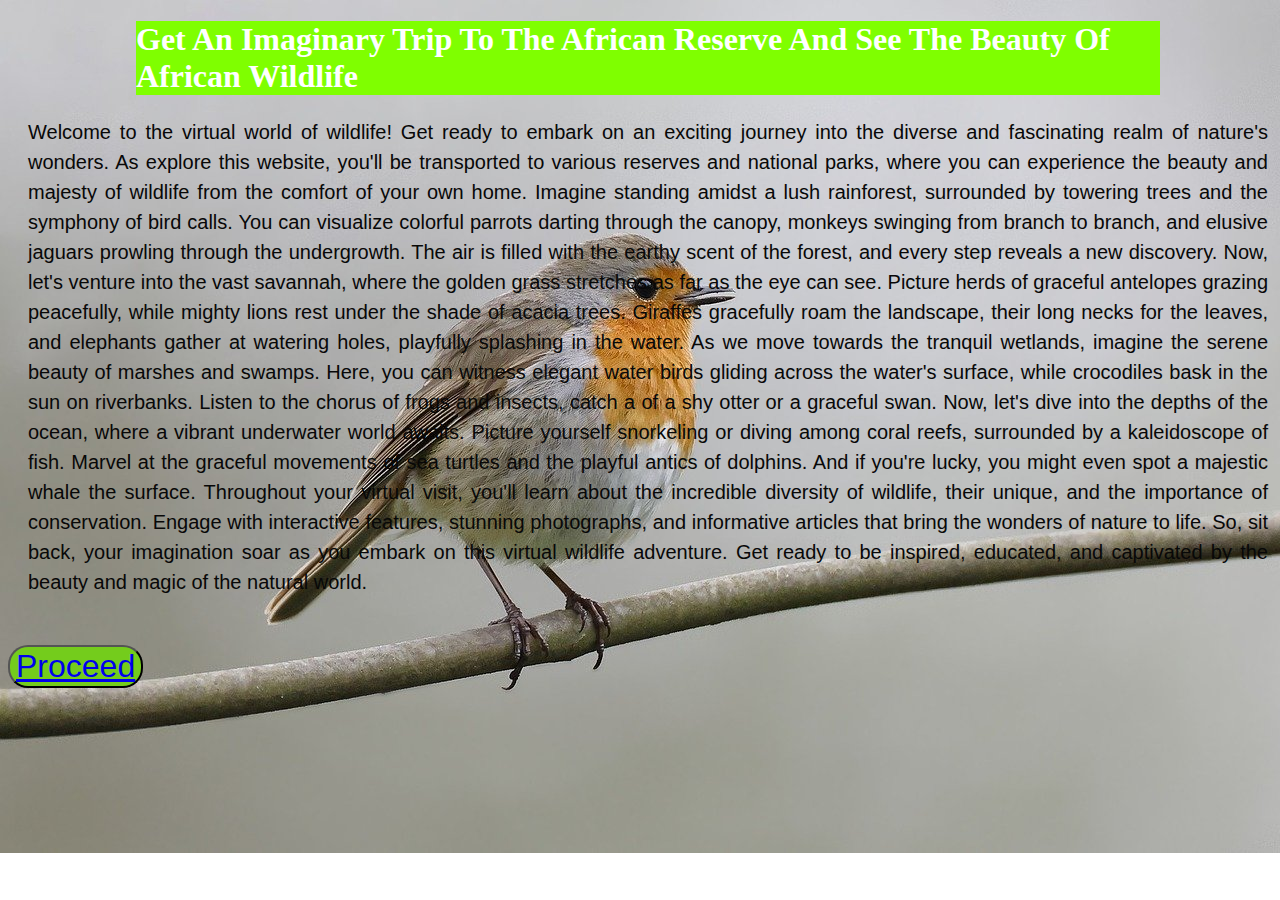
<file: index.html>
<!DOCTYPE html>
<html lang="en">
<head>
    <meta charset="UTF-8">
    <meta name="viewport" content="width=device-width, initial-scale=1.0">
    <title>Africa's wild animals</title>
    <link rel="stylesheet" href="index.css">
</head>
<body class="body">
    <!-- <video id="myVideo" autoplay muted loop>
        <source src="images/birds.mp4" type="video/mp4">
    </video> -->
    <h1 id="h">Get An Imaginary Trip To The African Reserve And See The Beauty Of African Wildlife</h1>
    <p class="parag">
        Welcome to the virtual world of wildlife! Get ready to embark on an exciting journey into the diverse and fascinating realm of nature's wonders. As explore this website, you'll be transported to various reserves and national parks, where you can experience the beauty and majesty of wildlife from the comfort of your own home.
Imagine standing amidst a lush rainforest, surrounded by towering trees and the symphony of bird calls. You can visualize colorful parrots darting through the canopy, monkeys swinging from branch to branch, and elusive jaguars prowling through the undergrowth. The air is filled with the earthy scent of the forest, and every step reveals a new discovery.
Now, let's venture into the vast savannah, where the golden grass stretches as far as the eye can see. Picture herds of graceful antelopes grazing peacefully, while mighty lions rest under the shade of acacia trees. Giraffes gracefully roam the landscape, their long necks for the leaves, and elephants gather at watering holes, playfully splashing in the water.
As we move towards the tranquil wetlands, imagine the serene beauty of marshes and swamps. Here, you can witness elegant water birds gliding across the water's surface, while crocodiles bask in the sun on riverbanks. Listen to the chorus of frogs and insects, catch a of a shy otter or a graceful swan.
Now, let's dive into the depths of the ocean, where a vibrant underwater world awaits. Picture yourself snorkeling or diving among coral reefs, surrounded by a kaleidoscope of fish. Marvel at the graceful movements of sea turtles and the playful antics of dolphins. And if you're lucky, you might even spot a majestic whale the surface.
Throughout your virtual visit, you'll learn about the incredible diversity of wildlife, their unique, and the importance of conservation. Engage with interactive features, stunning photographs, and informative articles that bring the wonders of nature to life.
So, sit back, your imagination soar as you embark on this virtual wildlife adventure. Get ready to be inspired, educated, and captivated by the beauty and magic of the natural world.
    </p>

    <button id="button"><a href="images.html"> Proceed</a></button>
</body>
</html>
</file>
<file: index.css>
.body{
   background-image: url('images/bird.jpg');
   background-repeat: no-repeat;
   background-size: cover;
   width:100%;
   height: 480px;
}


#h{
    background-color: chartreuse;
    color: #fff;
    margin-right: 10%;
    margin-left: 10%;
}

.parag {
    font-family: Arial, sans-serif;
    font-size: 20px;
    line-height: 1.5;
    color: #080808;
    text-align: justify;
    max-width: 1300px;
    margin: 0 auto;
    padding: 0 20px;
}

.parag img {
    max-width: 100%;
    height: auto;
    margin-bottom: 10px;
}

#button{
    background-color: rgb(116, 204, 28);
    margin-left: 50%;
    margin-top: 3%;
    font-size: 20px;
    border-radius: 20px;
    border: 20%;
    color: #fff;
    display: inline-flex;
    justify-content:center ;
    align-items: center;
    font-size: 2rem;
    color: var(--main-color);
    margin: 3rem 1.5rem 3rem 0;
    transition: 5s ease;
}

@media (max-width: 768px) {
    .parag {
        font-size: 18px;
    }

    #button {
        font-size: 18px;
    }
}
</file>
